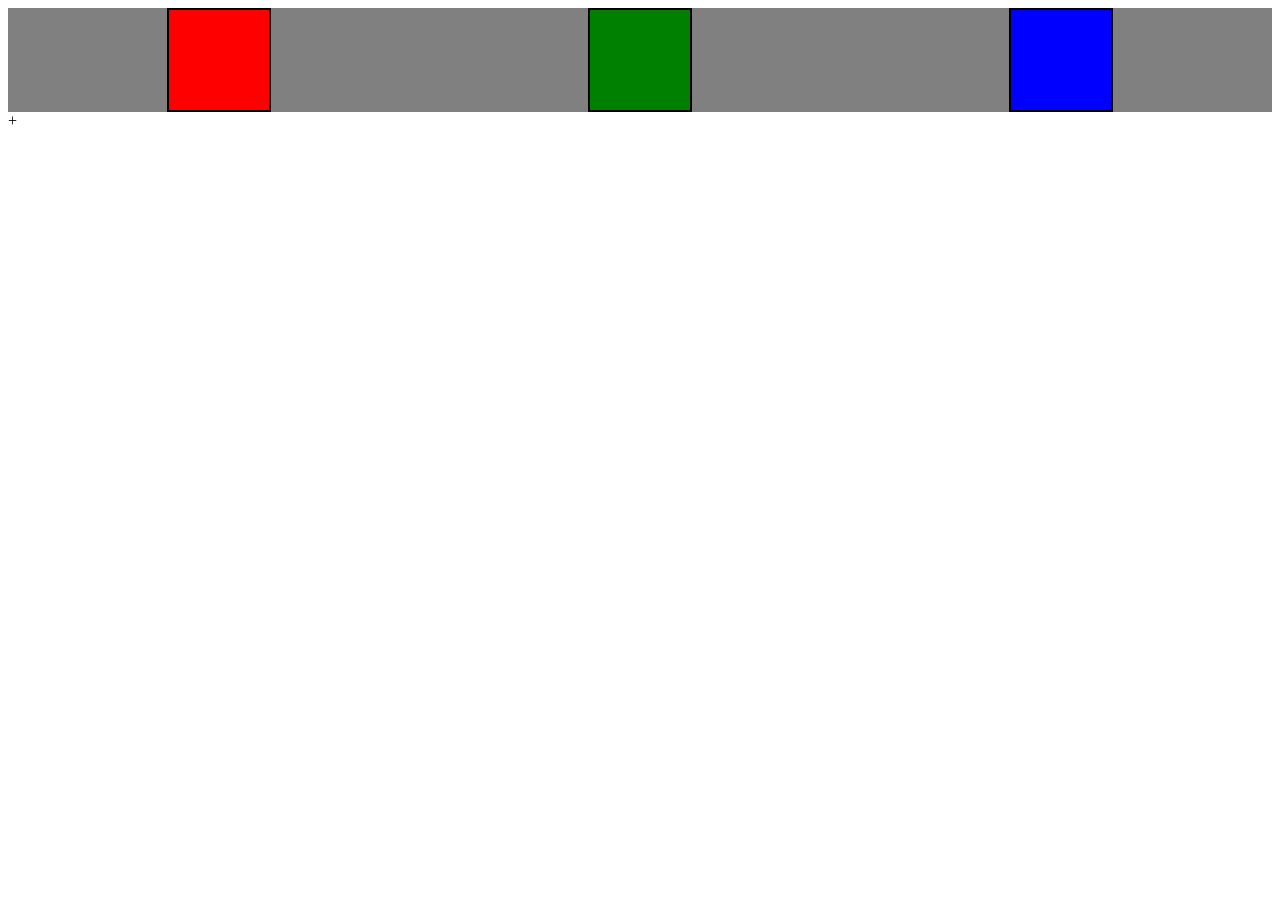
<file: flexbox.html>
<!DOCTYPE html>
<html lang="en">
<head>
    <meta charset="UTF-8">
    <meta name="viewport" content="width=device-width, initial-scale=1.0">
    <title>Flexbox</title>
    <style>
        .container{
            background-color: gray;
            display: flex;
            justify-content: space-around;
        }
        .item1{
            height: 100px;
            width: 100px;
            border: solid 2px black;
            /* flex-grow: 1; */
        }
        .item3{
            height: 100px;
            width: 100px;
            border: solid 2px black;
            /* flex-grow: 3; */
        }
    </style>
</head>
<body>
    <div class="container">
        <div class="item1" style="background-color: red;"></div>
        <div class="item3" style="background-color: green;"></div>
        <div class="item1" style="background-color: blue;"></div>
    </div>
</body>
</html>+
</file>
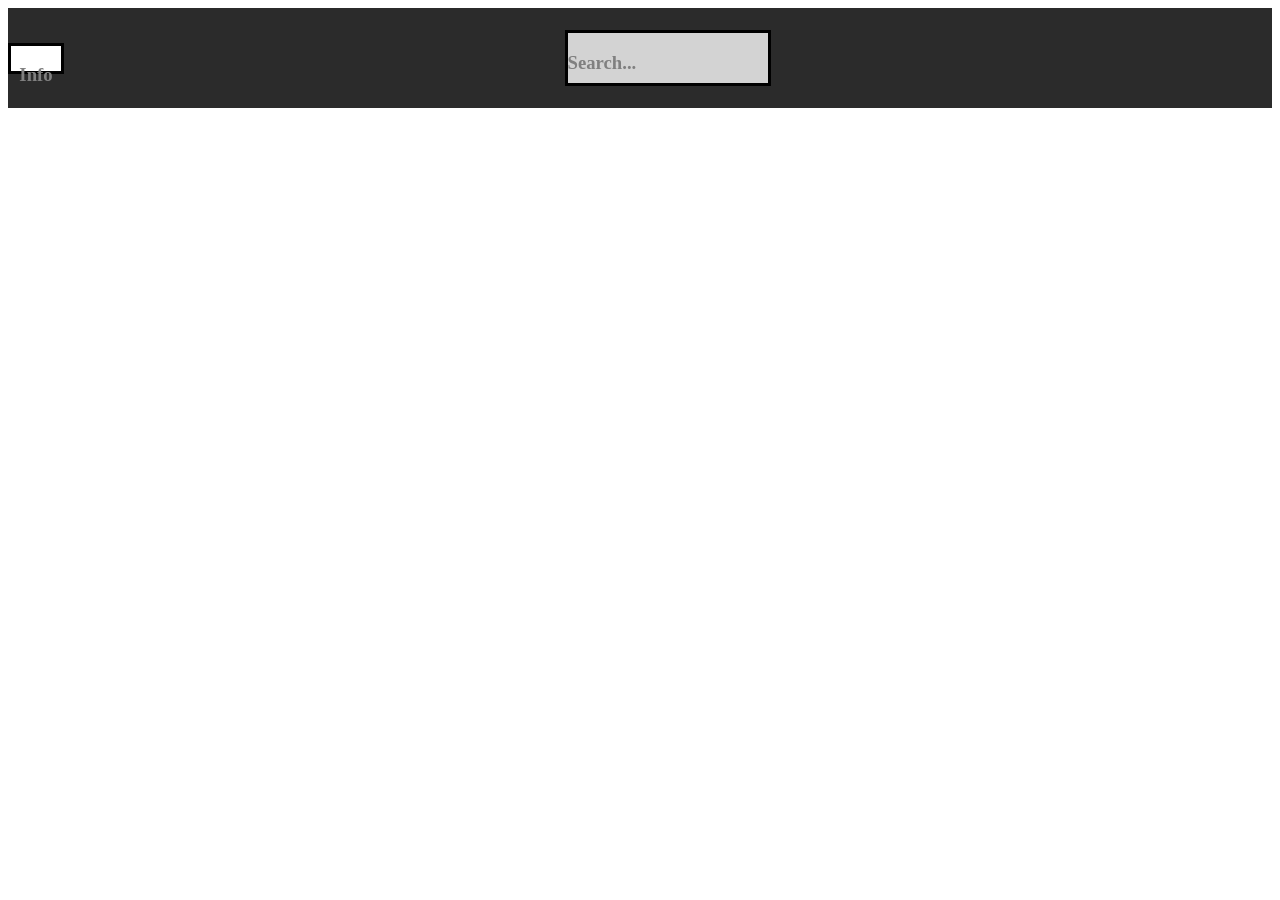
<file: flexbox2.html>
<!DOCTYPE html>
<html lang="en">
<head>
    <meta charset="UTF-8">
    <meta name="viewport" content="width=device-width, initial-scale=1.0">
    <title>Flexbox2</title>
    <style>
        .container{
            background-color: rgb(43, 43, 43);
            display: flex;
            justify-content: space-between;
            align-items: center;
        }
        h3{
            color: gray;
        }
        .info{
            width: 50px;
            height: 25px;
            border-style: solid;
        }
        .search{
            background-color: white;
            border-style: solid;
            width: 200px;
            height: 50px;
        }
        .height{
            height: 100px;
            width: 1px;
        }

    </style>
</head>
<body>
    <div class="container">
        <div class="info" style="background-color: white;">
            <center>
                <h3>Info</h3>
            </center>
        </div>
        <div class="search" style="background-color: rgb(211, 211, 211);">
            <h3>Search...</h3>
        </div>
        <div class="height" style="background-color: rgb(43, 43, 43);"></div>
    </div>
</body>
</html>
</file>
